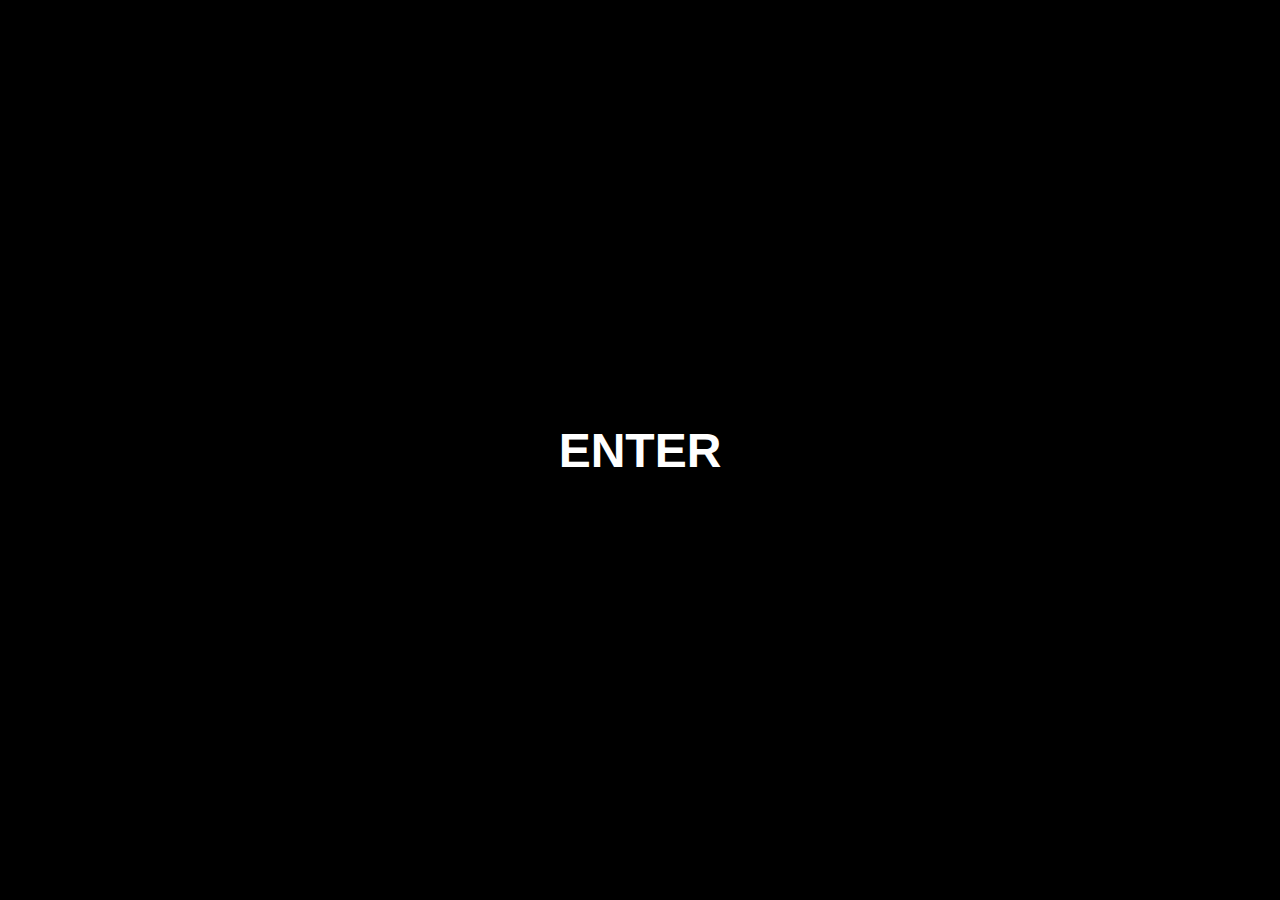
<file: index.html>
<!DOCTYPE html><html lang=en><meta charset=UTF-8><meta name=viewport content="width=device-width,initial-scale=1"><title>fataldose</title><style>html,body{margin:0;padding:0;width:100%;height:100%;background:#000;overflow:hidden}#enter-screen{position:fixed;inset:0;background:#000;display:flex;align-items:center;justify-content:center;z-index:10;opacity:1;transition:opacity .8s}#enter-btn{color:#fff;font:48px Arial;font-weight:700;cursor:pointer;user-select:none}#background-gif{position:fixed;inset:0;background:url(https://i.imgur.com/backup.gif) center/cover no-repeat;opacity:0;transition:opacity 1s}#main-content{position:relative;z-index:2;height:100%;display:flex;align-items:center;justify-content:center;opacity:0;transition:opacity 1s}.center-text{color:#fff;font:48px Arial;font-weight:700}</style>

<div id=enter-screen><div id=enter-btn>ENTER</div></div>
<div id=background-gif style="background-image:url('https://raw.githubusercontent.com/ikiikikikijujijij-oss/fataldose/refs/heads/main/fatal.gif'),url('https://i.imgur.com/placeholder.gif')"></div>
<div id=main-content><div class=center-text>fataldose is currently down...</div></div>

<audio id=bg-music loop><source src=https://github.com/ikiikikikijujijij-oss/fataldose/raw/refs/heads/main/fatal.mp3 type=audio/mpeg></audio>

<script>let e=document;e.getElementById('enter-screen').onclick=()=>{e.getElementById('enter-screen').style.opacity=0;e.getElementById('background-gif').style.opacity=1;e.getElementById('main-content').style.opacity=1;e.getElementById('bg-music').play();setTimeout(()=>e.getElementById('enter-screen').style.display='none',800)}</script>
</file>
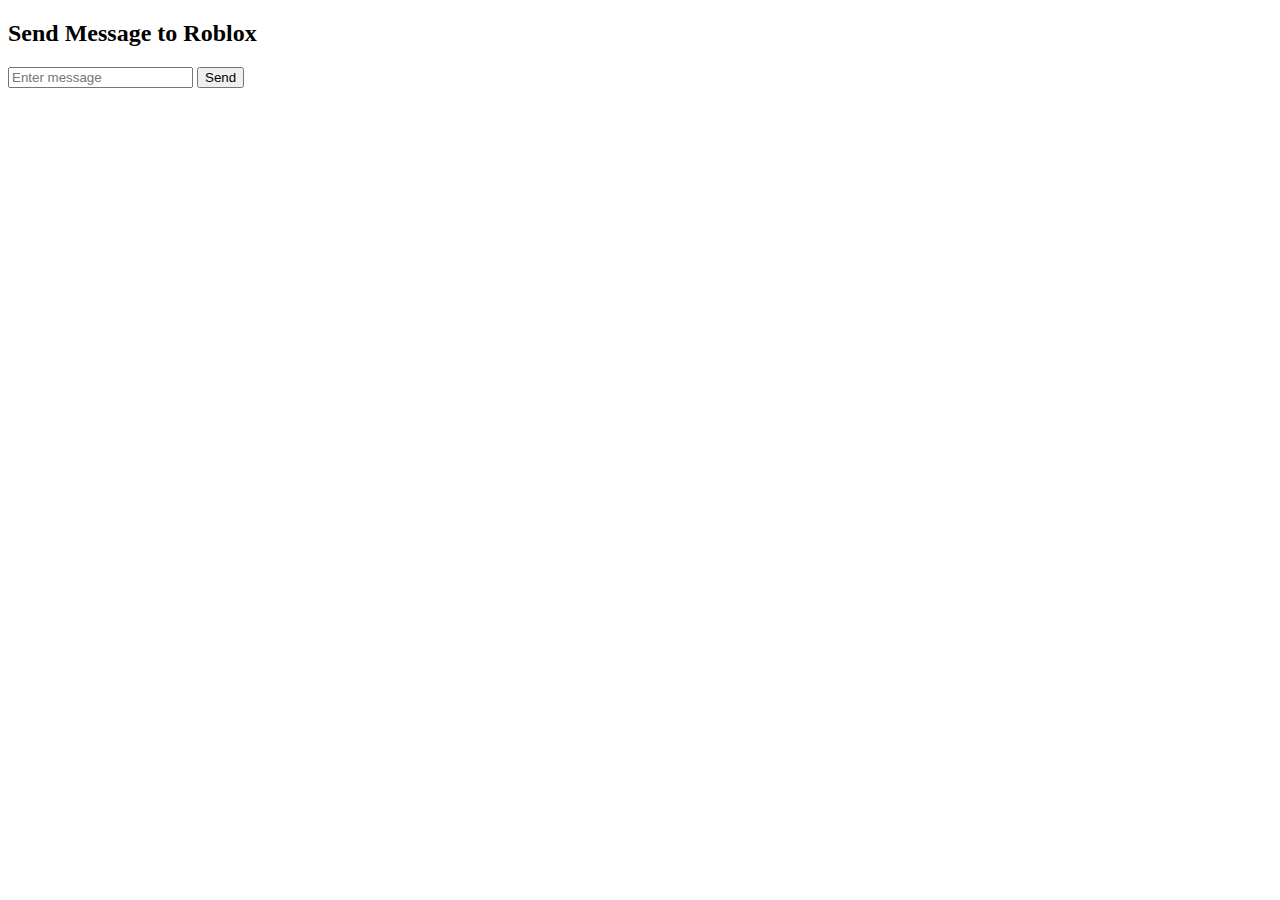
<file: api/send-message.html>
<!DOCTYPE html>
<html>
<head>
    <title>Send Message to Roblox</title>
</head>
<body>
    <h2>Send Message to Roblox</h2>
    <input type="text" id="messageInput" placeholder="Enter message">
    <button onclick="sendMessage()">Send</button>
    
    <script>
    async function sendMessage() {
        const message = document.getElementById('messageInput').value;
        
        const response = await fetch('https://fataldose.lol/api/send-message', {
            method: 'POST',
            headers: {
                'Content-Type': 'application/json',
            },
            body: JSON.stringify({ message: message })
        });
        
        if (response.ok) {
            alert('Message sent!');
        } else {
            alert('Failed to send message');
        }
    }
    </script>
</body>
</html>
</file>
